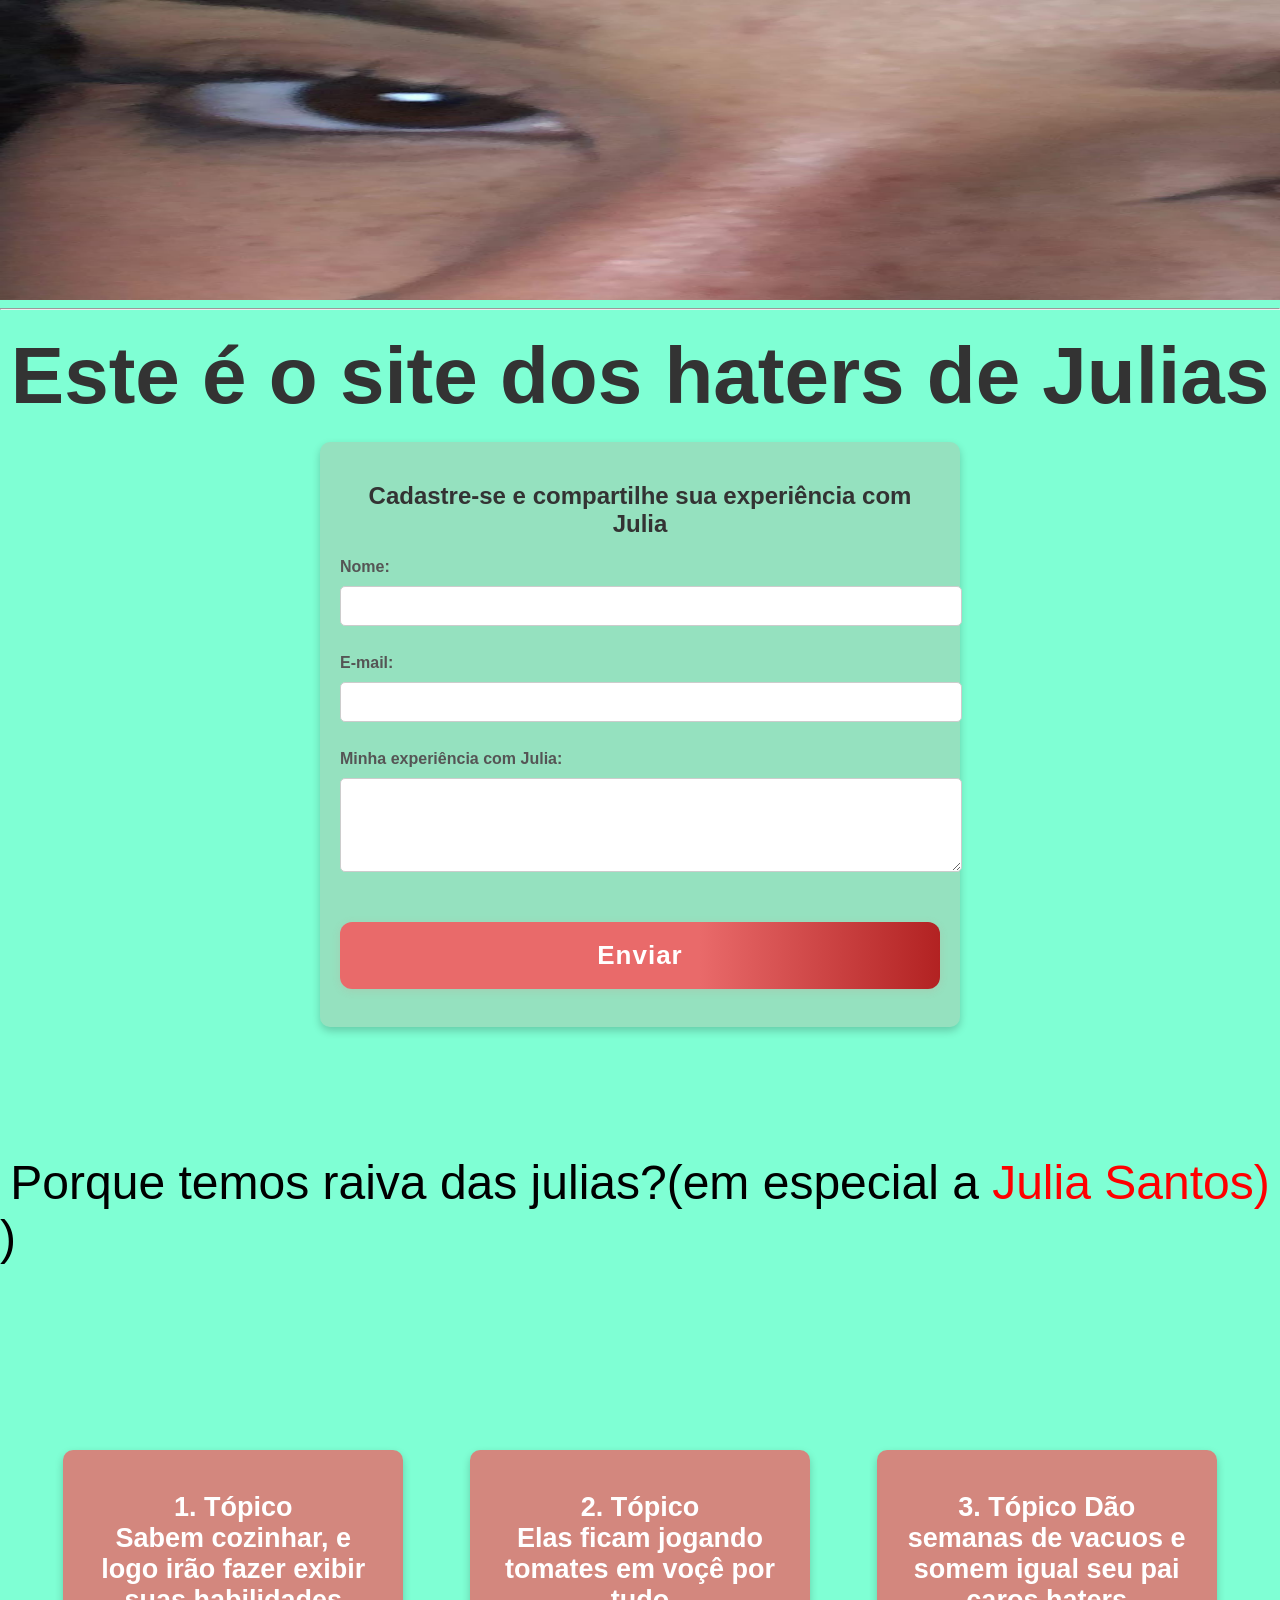
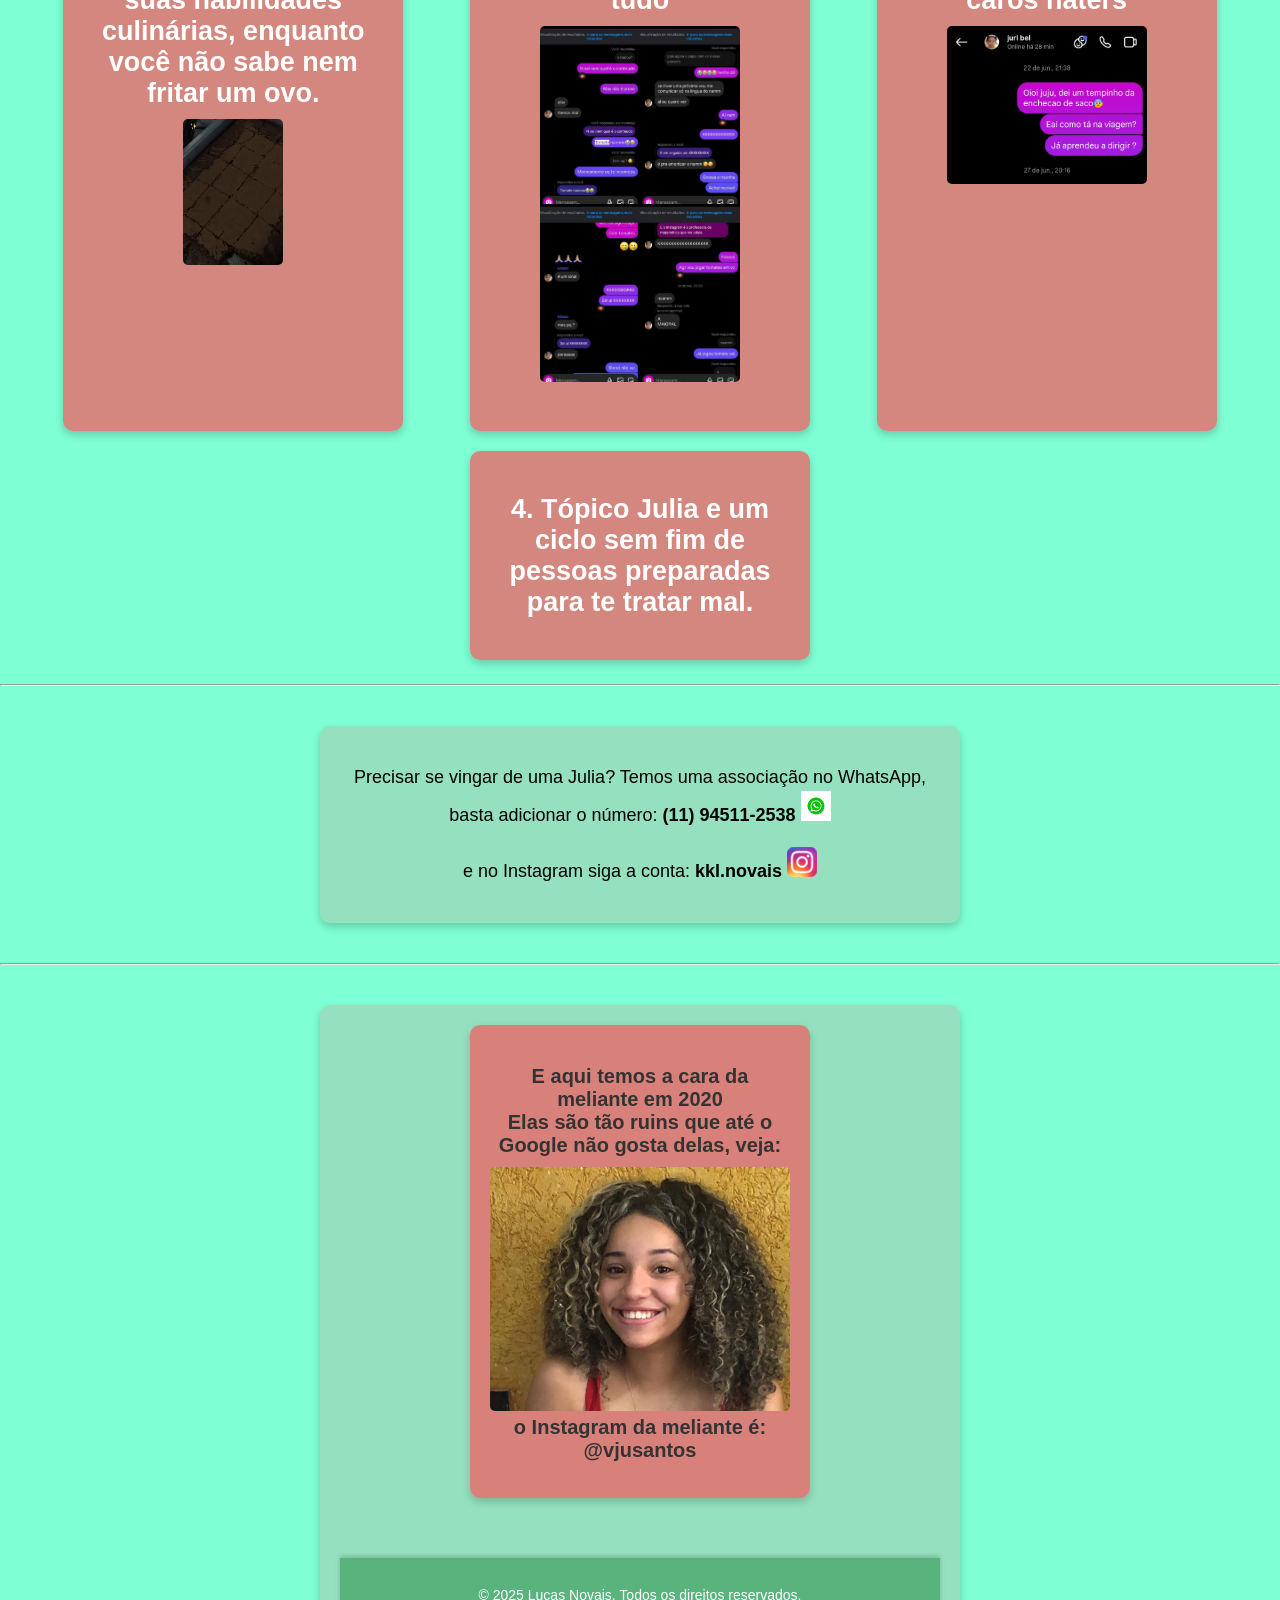
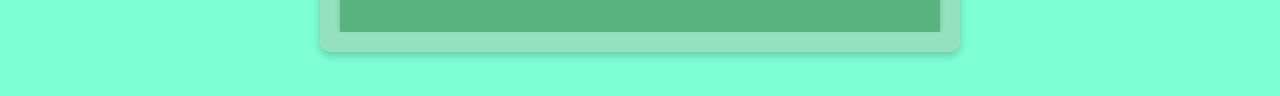
<file: julias.html>
<!DOCTYPE html>
<html lang="en">
<head>
    <meta charset="UTF-8">
    <meta name="viewport" content="width=device-width, initial-scale=1.0">
    <title>Document</title>
    <link rel="stylesheet" href="julias.css">
    <footer class="cabeca"></footer>
        <hr>
        <div class="frase"><h1>Este é o site dos haters de Julias</h1></div>
</head>
<body>
    <div class="cadastro-container">
        <h2>Cadastre-se e compartilhe sua experiência com Julia</h2>
        <form id="cadastro-form">
            <label for="nome">Nome:</label><br>
            <input type="text" id="nome" name="nome" required><br><br>

            <label for="email">E-mail:</label><br>
            <input type="email" id="email" name="email" required><br><br>

            <label for="experiencia">Minha experiência com Julia:</label><br>
            <textarea id="experiencia" name="experiencia" rows="4" cols="50" required></textarea><br><br>

            <button type="button" id="enviar-btn">Enviar</button>
        </form>
        <div id="mensagem-central" style="display: none;">
            <p id="mensagem-texto"></p>
        </div>
    </div>

    <br>
    <br>
    <br>
    <br>
    <br>
    <br>

    <div class="raiva"><center><font size="25">Porque temos raiva das julias?(em especial a <font color="red">Julia Santos)</font></center>)</h1></div>
    <br>
    <br>
    <br>
    <div class="topicos-container">
        <div class="topicos"><h2>1. Tópico <br>
            Sabem cozinhar, e logo irão fazer exibir 
            suas habilidades culinárias, enquanto você não sabe nem fritar um ovo. <br>
            <img src="brownie.jpg" alt="" width="100px" height="100px"></h2></div>
        <div class="topicos"><h2>2. Tópico <br>
        Elas ficam jogando tomates em voçê por tudo <br> <img src="tomates.jpg" alt="" height="250px" width="200px"></h2></div>
        <div class="topicos"><h2>3. Tópico 
        Dão semanas de vacuos e somem igual seu pai caros haters <br><img src="vacuo j.jpg" alt="" height="150px" width="200px"></h2></div>
        <div class="topicos"><h2>4. Tópico
        Julia e um ciclo sem fim de pessoas preparadas para te tratar mal.</h2></div>
    </div>
    <hr>
    <div class="associacao-container">
        <p>Precisar se vingar de uma Julia? Temos uma associação no WhatsApp, basta adicionar o número: <strong>(11) 94511-2538</strong> 
            <img src="wpplogo.avif" alt="Logo do WhatsApp" class="logo" width="30px" height="30px">
        </p>
        <p>e no Instagram siga a conta: <strong>kkl.novais</strong> 
            <img src="logo insta.webp" alt="Logo do Instagram" class="logo" width="30px" height="30px">
        </p>
    </div>
        <hr>
    <div class="topicos-container1">
        <div class="topicos"><h2>E aqui temos a cara da meliante em 2020 <br>
        Elas são tão ruins que até o Google não gosta delas, veja: <br>
        <img src="julia.jpg" alt="" width="400px" height="200px">
        o Instagram da meliante é: @vjusantos</h2></div>


    <script>
    document.getElementById('enviar-btn').addEventListener('click', function () {
        const nome = document.getElementById('nome').value.trim();
        const email = document.getElementById('email').value.trim();
        const experiencia = document.getElementById('experiencia').value.trim();
        const mensagemCentral = document.getElementById('mensagem-central');
        const mensagemTexto = document.getElementById('mensagem-texto');

        if (nome && email && experiencia) {
            // Verifica se o nome ou e-mail contém "julia" (case insensitive)
            const nomeLower = nome.toLowerCase();
            const emailLower = email.toLowerCase();

            if (nomeLower.includes('julia') || emailLower.includes('julia')) {
                mensagemTexto.textContent = 'Nós somos seus haters!';
            } else {
                mensagemTexto.textContent = `Caro(a) ${nome}, lamento por essa Julia.`;
            }

            // Exibe a mensagem no centro da tela
            mensagemCentral.style.display = 'block';

            // Oculta a mensagem após 3 segundos
            setTimeout(() => {
                mensagemCentral.style.display = 'none';
            }, 3000);

            // Limpa o formulário
            document.getElementById('cadastro-form').reset();
        } else {
            alert('Por favor, preencha todos os campos!');
        }
    });
</script>
<footer class="footer-direitos">
    <p>&copy; 2025 Lucas Novais. Todos os direitos reservados.</p>
</footer>
</body>
</html>
</file>
<file: julias.css>
/* Estilo geral do corpo */
body {
    background-color: aquamarine; /* Azul claro */
    font-family: Arial, sans-serif;
    margin: 0;
    padding: 0;
}

/* Estilo do cabeçalho */
.cabeca {
    background-image: url('zoioj.jpg'); /* Certifique-se de que o caminho está correto */
    background-size: 2000px 300px; /* Define a largura e altura da imagem */
    background-position: center;
    height: 300px; /* Mantém o tamanho original */
    width: 2000px; /* Mantém o tamanho original */
    display: flex;
    align-items: center;
    justify-content: center;
    color: white;
    font-size: 24px;
    font-weight: bold;
    text-shadow: 2px 2px 4px rgba(0, 0, 0, 0.7);
}

/* Estilo do título principal */
.frase h1 {
    color: #333;
    text-align: center;
    font-size: 80px;
    margin: 20px 0;
}

/* Estilo do formulário */
.cadastro-container {
    max-width: 600px;
    margin: 20px auto;
    padding: 20px;
    background-color: rgba(233, 106, 106, 0.2); /* Mantém o tom avermelhado */
    border-radius: 10px;
    box-shadow: 0 4px 8px rgba(0, 0, 0, 0.2);
}

.cadastro-container h2 {
    text-align: center;
    color: #333;
    margin-bottom: 20px;
}

.cadastro-container label {
    font-weight: bold;
    color: #555;
}

.cadastro-container input,
.cadastro-container textarea,
.cadastro-container button {
    width: 100%;
    padding: 10px;
    margin: 10px 0;
    border: 1px solid #ccc;
    border-radius: 5px;
    font-size: 16px;
}

.cadastro-container button {
    background-color: rgba(233, 106, 106, 0.8); /* Mantém o tom avermelhado */
    color: white;
    border: none;
    cursor: pointer;
    transition: background-color 0.3s ease;
}

.cadastro-container button:hover {
    background-color: rgba(233, 106, 106, 1); /* Um tom mais forte no hover */
}

/* Estilo da mensagem com a imagem */
#mensagem img {
    max-width: 100%;
    height: auto;
    border-radius: 10px;
    box-shadow: 0 4px 8px rgba(0, 0, 0, 0.2);
}

/* Estilo dos tópicos */
.topicos-container {
    display: flex;
    flex-wrap: wrap;
    justify-content: space-around;
    gap: 20px;
    margin: 20px auto;
    max-width: 1200px;
}

.topicos {
    background-color: rgba(233, 106, 106, 0.8); /* Mantém o tom avermelhado */
    border-radius: 10px;
    padding: 20px;
    color: white;
    text-align: center;
    font-size: 18px;
    box-shadow: 0 4px 8px rgba(0, 0, 0, 0.2);
    flex: 1 1 calc(25% - 40px); /* Ajusta a largura para caber 4 por linha */
    min-width: 200px;
    max-width: 300px;
}

.topicos img {
    margin-top: 10px;
    border-radius: 5px;
    max-width: 100%;
    height: auto;
}

/* Estilo da mensagem central */
#mensagem-central {
    position: fixed;
    top: 50%;
    left: 50%;
    transform: translate(-50%, -50%);
    background-color: rgba(0, 0, 0, 0.8); /* Fundo semitransparente */
    color: white;
    padding: 30px; /* Aumenta o espaçamento interno */
    border-radius: 10px;
    text-align: center;
    box-shadow: 0 4px 8px rgba(0, 0, 0, 0.2);
    z-index: 1000; /* Garante que fique acima de outros elementos */
    width: 90%; /* Aumenta a largura */
    max-width: 500px; /* Define uma largura máxima */
    font-size: 24px; /* Aumenta o tamanho do texto */
    line-height: 1.5; /* Melhora o espaçamento entre linhas */
}
raiva {
    color: rgba(0, 0, 0, 0.863); /* Cor vermelha para o texto */
    text-align: center; /* Centraliza o texto */
}
/* Estilo para o topicos-container1 */
.topicos-container1 {
    display: flex;
    flex-direction: column; /* Organiza os elementos verticalmente */
    align-items: center; /* Centraliza os elementos horizontalmente */
    justify-content: center; /* Centraliza os elementos verticalmente */
    gap: 20px; /* Espaçamento entre os elementos */
    margin: 40px auto; /* Espaçamento ao redor da caixa */
    padding: 20px; /* Espaçamento interno */
    background-color: rgba(233, 106, 106, 0.2); /* Fundo com tom avermelhado */
    border-radius: 10px; /* Bordas arredondadas */
    box-shadow: 0 4px 8px rgba(0, 0, 0, 0.2); /* Sombra para destaque */
    max-width: 600px; /* Largura máxima da caixa */
    text-align: center; /* Centraliza o texto */
}

/* Estilo para a imagem dentro do topicos-container1 */
.imagem-julia {
    max-width: 100%; /* Garante que a imagem não ultrapasse a largura da caixa */
    height: auto; /* Mantém a proporção da imagem */
    border-radius: 10px; /* Bordas arredondadas na imagem */
    box-shadow: 0 4px 8px rgba(0, 0, 0, 0.2); /* Sombra para a imagem */
}

/* Estilo para o texto dentro do topicos-container1 */
.topicos-container1 h2 {
    font-size: 20px; /* Tamanho do texto */
    color: #333; /* Cor do texto */
    margin-top: 20px; /* Espaçamento acima do texto */
}

/* Estilo para o container da associação */
.associacao-container {
    text-align: center; /* Centraliza o texto e os elementos */
    margin: 40px auto; /* Adiciona espaçamento ao redor */
    padding: 20px; /* Espaçamento interno */
    background-color: rgba(233, 106, 106, 0.2); /* Fundo com tom avermelhado */
    border-radius: 10px; /* Bordas arredondadas */
    box-shadow: 0 4px 8px rgba(0, 0, 0, 0.2); /* Sombra para destaque */
    max-width: 600px; /* Largura máxima da caixa */
    font-size: 18px; /* Tamanho da fonte */
    line-height: 1.5; /* Altura da linha para melhor legibilidade */
}

/* Estilo para os direitos autorais */
.footer-direitos {
    background-color: rgba(1, 112, 29, 0.411); /* Fundo avermelhado */
    color: white; /* Texto branco */
    text-align: center; /* Centraliza o texto */
    padding: 15px 0; /* Espaçamento interno */
    font-size: 14px; /* Tamanho do texto */
    font-family: Arial, sans-serif; /* Fonte padrão */
    margin-top: 40px; /* Espaçamento acima do rodapé */
    box-shadow: 0 -2px 5px rgba(0, 0, 0, 0.2); /* Sombra no topo do rodapé */
    position: relative; /* Garante que fique no fluxo normal da página */
    width: 100%; /* Garante que ocupe toda a largura da página */
}

/* Estilo da área de feedback */
.feedback-area {
    display: flex;
    flex-direction: column;
    gap: 30px;
    justify-content: center;
    align-items: center;
    margin: 40px auto 80px auto;
    max-width: 2200px;
}

/* Formulário de feedback centralizado */
.feedback-form {
    display: flex;
    flex-direction: row;
    gap: 18px;
    background: rgba(233, 106, 106, 0.15);
    border-radius: 10px;
    box-shadow: 0 2px 8px rgba(0,0,0,0.08);
    padding: 25px 20px;
    align-items: flex-end;
    width: 100%;
    max-width: 1700px;
}

/* Lista de feedbacks em linha (horizontal) */
.feedback-list {
    display: flex;
    flex-direction: row;
    gap: 24px;
    width: 100%;
    max-width: 1700px;
    overflow-x: auto;
    background: rgba(233, 106, 106, 0.10);
    border-radius: 10px;
    box-shadow: 0 2px 8px rgba(0,0,0,0.08);
    padding: 25px 20px;
    align-items: flex-start;
   
}

/* Feedback individual */
.feedback-item {
    min-width: 220px;
    max-width: 900px;
    border-bottom: none;
    border-right: 1px solid #e96a6a;
    margin-bottom: 0;
    padding-bottom: 0;
    display: flex;
    flex-direction: column;
    gap: 10px;
    align-items: center;
    position: relative;
    background: #fff;
    border-radius: 10px;
    box-shadow: 0 2px 8px rgba(233,106,106,0.10);
    padding: 16px 10px 18px 10px;
}

.feedback-item:last-child {
    border-right: none;
}

.feedback-item img {
    width: 110px;
    height: 110px;
    object-fit: cover;
    border-radius: 12px;
    border: 2.5px solid #e96a6a;
}

.feedback-item .feedback-content {
    flex: 1;
    display: flex;
    flex-direction: column;
    justify-content: center;
    align-items: center;
    width: 100%;
}

.feedback-item strong {
    color: #b22222;
    font-size: 1.1em;
    margin-bottom: 4px;
}

.delete-btn {
    background: linear-gradient(90deg, #e96a6a 60%, #b22222 100%);
    color: #fff;
    border: none;
    border-radius: 6px;
    padding: 8px 18px;
    cursor: pointer;
    font-size: 15px;
    font-weight: bold;
    margin-top: 10px;
    box-shadow: 0 2px 8px rgba(233,106,106,0.10);
    transition: background 0.2s, transform 0.2s;
    width: 90%;
}
.delete-btn:hover {
    background: linear-gradient(90deg, #b22222 60%, #e96a6a 100%);
    transform: scale(1.08);
}

/* Estrelas de avaliação */
.estrelas-input {
    display: flex;
    gap: 8px;
    cursor: pointer;
    justify-content: center;
    margin-bottom: 10px;
}
.estrelas-input .estrela {
    font-size: 70px;
    color: #ccc;
    transition: color 0.2s, transform 0.2s;
    user-select: none;
}
.estrelas-input .estrela.selecionada {
    color: #FFD700;
    transform: scale(1.2);
}
.estrelas-input .estrela:not(.selecionada) {
    color: #ccc;
    transform: scale(1);
}

/* Estrelas exibidas no feedback */
.estrelas {
    color: #FFD700;
    font-size: 70px;
    margin-bottom: 5px;
    letter-spacing: 2px;
}

/* Botão de enviar */
.feedback-form button[type="submit"],
#enviar-btn {
    background: linear-gradient(90deg, #e96a6a 60%, #b22222 100%);
    color: #fff;
    border: none;
    border-radius: 8px;
    padding: 12px 28px;
    font-size: 18px;
    font-weight: bold;
    cursor: pointer;
    box-shadow: 0 2px 8px rgba(233,106,106,0.15);
    transition: background 0.2s, transform 0.2s;
    margin-top: 10px;
    margin-bottom: 10px;
    letter-spacing: 1px;
}
.feedback-form button[type="submit"]:hover,
#enviar-btn:hover {
    background: linear-gradient(90deg, #b22222 60%, #e96a6a 100%);
    transform: scale(1.05);
}

/* Aumenta as caixas do formulário de feedback */
.feedback-form input[type="text"],
.feedback-form textarea {
    width: 100%;
    font-size: 22px;
    padding: 18px 14px;
    border-radius: 10px;
    margin-bottom: 18px;
    box-sizing: border-box;
}

.feedback-form textarea {
    min-height: 120px;
    resize: vertical;
}

/* Aumenta a área das estrelas */
.estrelas-input {
    padding: 18px 0 18px 0;
    gap: 18px;
    font-size: 48px;
}

/* Aumenta o botão de enviar */
.feedback-form button[type="submit"],
#enviar-btn {
    font-size: 26px;
    padding: 18px 40px;
    border-radius: 12px;
    margin-top: 18px;
    margin-bottom: 18px;
}
</file>
